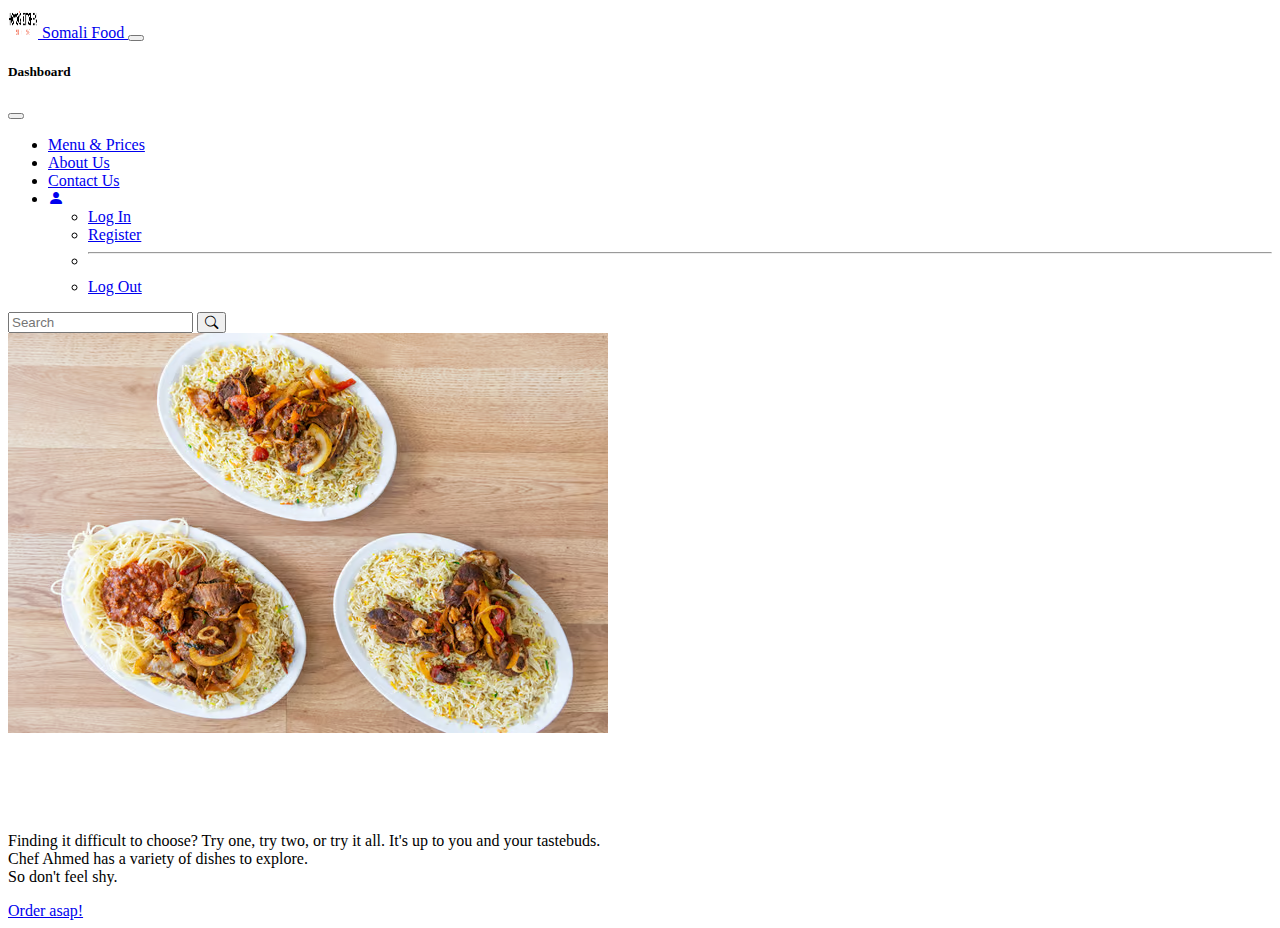
<file: index.html>
<!doctype html>
<html lang="en">
  <head>
    <meta charset="utf-8">
    <meta name="viewport" content="width=device-width, initial-scale=1">
    <title>Somali Food</title>
    <link rel="stylesheet" href="https://cdn.jsdelivr.net/npm/bootstrap@5.3.2/dist/css/bootstrap.min.css" integrity="sha384-T3c6CoIi6uLrA9TneNEoa7RxnatzjcDSCmG1MXxSR1GAsXEV/Dwwykc2MPK8M2HN" crossorigin="anonymous">
    <link rel="stylesheet" href="https://cdn.jsdelivr.net/npm/bootstrap-icons@1.11.3/font/bootstrap-icons.min.css">
    <link rel="stylesheet" href="./styles/styles.css">
  </head>
  <style>
    h1 {color: white;}
  </style>
  <body>

      <nav class="navbar bg-body-tertiary">
        <div class="container-fluid">
            <a class="navbar-brand" href="#">
                <img src="./images/Hoyos_Logo_2C_K-01.png" alt="Logo" width="30" height="30" class="d-inline-block align-text-top">
                Somali Food
            </a>
            <button class="navbar-toggler" type="button" data-bs-toggle="offcanvas" data-bs-target="#offcanvas" aria-controls="offcanvas" aria-label="Toggle navigation">
                <span class="navbar-toggler-icon"></span>
              </button>

              <div class="offcanvas offcanvas-end text-lg" tabindex="-1" id="offcanvas" aria-labelledby="offcanvasLabel">
                <div class="offcanvas-header">
                  <h5 class="offcanvas-title" id="offcanvasLabel">Dashboard</h5>
                  <button type="button" class="btn-close btn-close-white" data-bs-dismiss="offcanvas" aria-label="Close"></button>
                </div>
                <div class="offcanvas-body">
                  <ul class="navbar-nav justify-content-end flex-grow-1 pe-3">
                    <li class="nav-item">
                      <a class="nav-link" href="./table.html">Menu & Prices</a>
                    </li>
                    <li class="nav-item">
                        <a class="nav-link" href="#">About Us</a>
                      </li>
                      <li class="nav-item">
                        <a class="nav-link" href="#">Contact Us</a>
                      </li>

                    <li class="nav-item dropdown">
                      <a class="nav-link dropdown-toggle" href="#" role="button" data-bs-toggle="dropdown" aria-expanded="false"><i class="bi bi-person-fill"></i>
                      </a>
                      <ul class="dropdown-menu dropdown-menu">
                        <li><a class="dropdown-item" href="./pages/sba-login/index.html">Log In</a></li>
                        <li><a class="dropdown-item" href="./pages/sba-registration/index.html">Register</a></li>
                        <li>
                          <hr class="dropdown-divider">
                        </li>
                        <li><a class="dropdown-item" href="#">Log Out</a></li>
                      </ul>
                    </li>
                  </ul>
                  <form class="d-flex mt-3" role="search">
                    <input class="form-control me-2" type="search" placeholder="Search" aria-label="Search">
                    <button class="btn btn-outline-success" type="submit"><i class="bi bi-search"></i></button>
                  </form>
                </div>
              </div>

        </div>
      </nav>

      <div class="card text-bg-dark">
        <img src="./images/somali food (hooyo's kitchen).avif" id="card-img" alt="Cuisine">
        <div class="card-img-overlay" style="height: 40%;">
          <h1 class="card-title"><strong>East African Wonder's: Step Right In</strong></h1>
          <p class="card-text">Finding it difficult to choose? Try one, try two, or try it all. It's up to you and your tastebuds.  <br>
            Chef Ahmed has a variety of dishes to explore.  <br>
            So don't feel shy.</p>
            <a href="./pages/registration/registration.html" id="btn btn-primary">Order asap!</a>
          </div>
        </div>
      </div>

      


      <script src="https://cdn.jsdelivr.net/npm/bootstrap@5.3.3/dist/js/bootstrap.bundle.min.js" integrity="sha384-YvpcrYf0tY3lHB60NNkmXc5s9fDVZLESaAA55NDzOxhy9GkcIdslK1eN7N6jIeHz" crossorigin="anonymous"></script>
  </body>
</html>
</file>
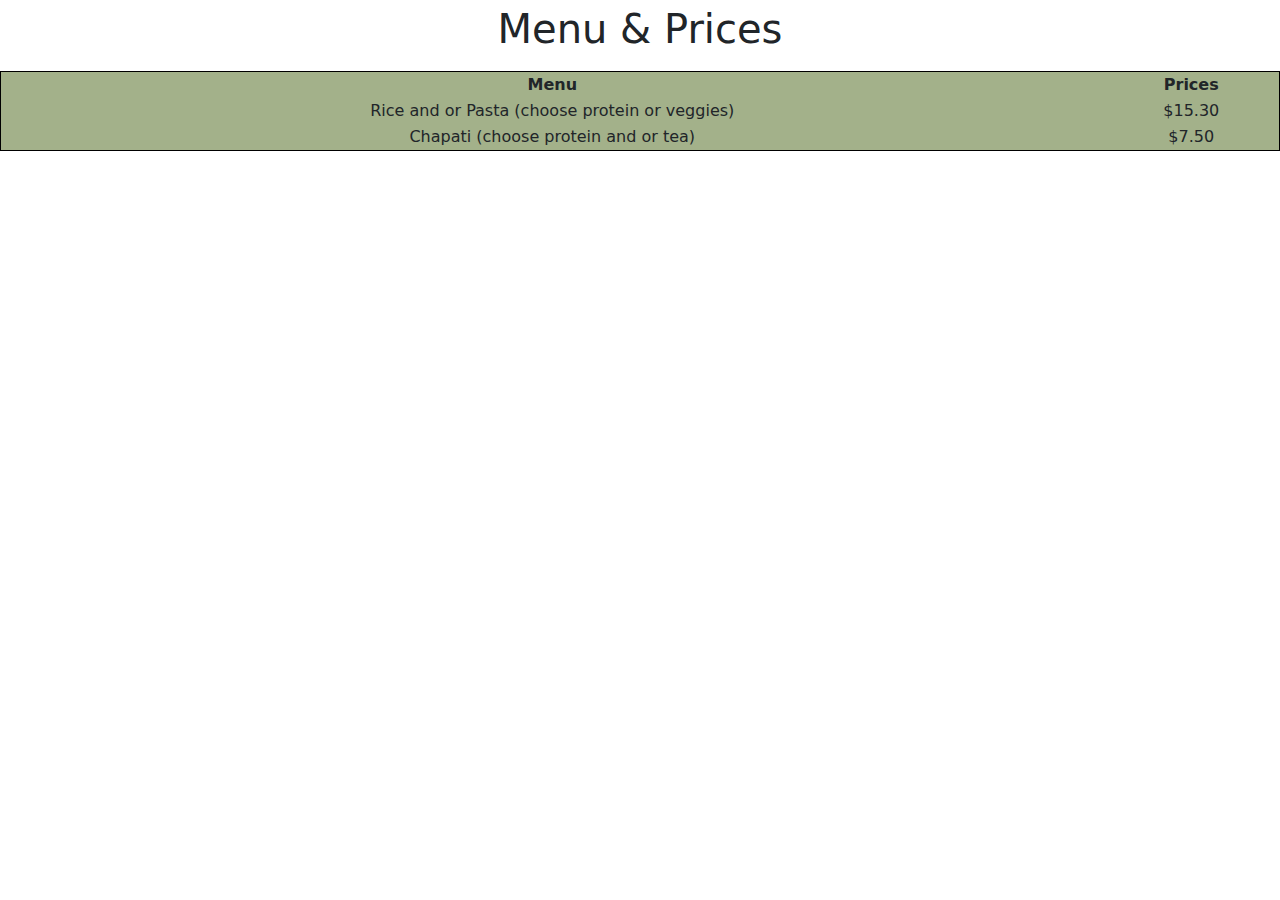
<file: table.html>
<!doctype html>
<html lang="en">

<head>
    <meta charset="utf-8">
    <meta name="viewport" content="width=device-width, initial-scale=1">
    <title>Bootstrap demo</title>
    <link rel="stylesheet" href="./styles/styles.css">
    <link href="https://cdn.jsdelivr.net/npm/bootstrap@5.3.3/dist/css/bootstrap.min.css" rel="stylesheet"
        integrity="sha384-QWTKZyjpPEjISv5WaRU9OFeRpok6YctnYmDr5pNlyT2bRjXh0JMhjY6hW+ALEwIH" crossorigin="anonymous">
</head>
<style>
    h1 {

        text-align: center;
    }
</style>

<body>
    <h1>Menu & Prices</h1>

    <table id="table">
        <thead>
        <tbody>
            <tr>
                <td><strong>Menu</strong></td>
                <td><strong>Prices</strong></td>
            <tr>
                <td>Rice and or Pasta (choose protein or veggies)</td>
                <td>$15.30</td>
            </tr>
            <tr>
                <td>Chapati (choose protein and or tea) </td>
                <td>$7.50 </td>
            </tr>

        </tbody>
    </table>




    <script src="https://cdn.jsdelivr.net/npm/bootstrap@5.3.3/dist/js/bootstrap.bundle.min.js"
        integrity="sha384-YvpcrYf0tY3lHB60NNkmXc5s9fDVZLESaAA55NDzOxhy9GkcIdslK1eN7N6jIeHz"
        crossorigin="anonymous"></script>
</body>

</html>
</file>
<file: styles/styles.css>
table {
    display: flexbox;
    width: 100%;
    align-items: center;
    text-align: center;
    justify-self: center;
    background-color: #a3b18a;
    border: 1px solid black;
}

h1 {
    padding-bottom: 10px;
    padding-top: 5px;
}
</file>
